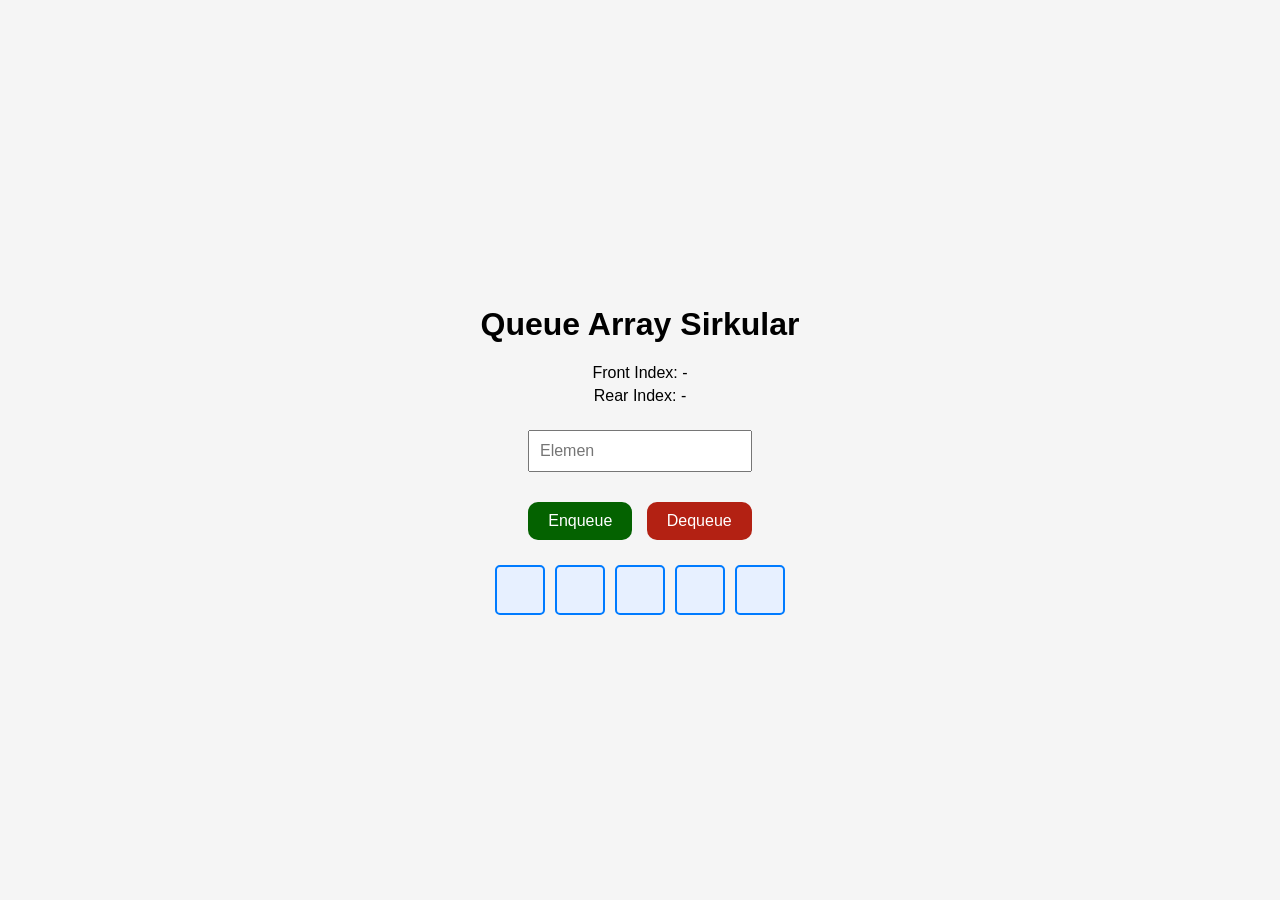
<file: index.html>
<!DOCTYPE html>
<html lang="en">
<head>
    <meta charset="UTF-8">
    <meta name="viewport" content="width=device-width, initial-scale=1.0">
    <title>Queue Array Sirkular</title>
    <link rel="stylesheet" href="queue.css">
</head>
<body>
    <div class="container">
        <h1>Queue Array Sirkular</h1>
        <div class="indexes">
            <p>Front Index: <span id="frontIndex">-</span></p>
            <p>Rear Index: <span id="rearIndex">-</span></p>
        </div>
        <div class="queue">
            <input type="number" id="inputValue" placeholder="Elemen">
        </div>
        <div class="queue">
            <button class="btn btn-green" onclick="enqueue()">Enqueue</button>
            <button class="btn btn-red" onclick="dequeue()">Dequeue</button>
        </div>
        <div class="queue">
            <div  id="queueDisplay" class="queue-display"></div>
        </div>
    </div>
    <script src="queue.js"></script>
</body>
</html>
</file>
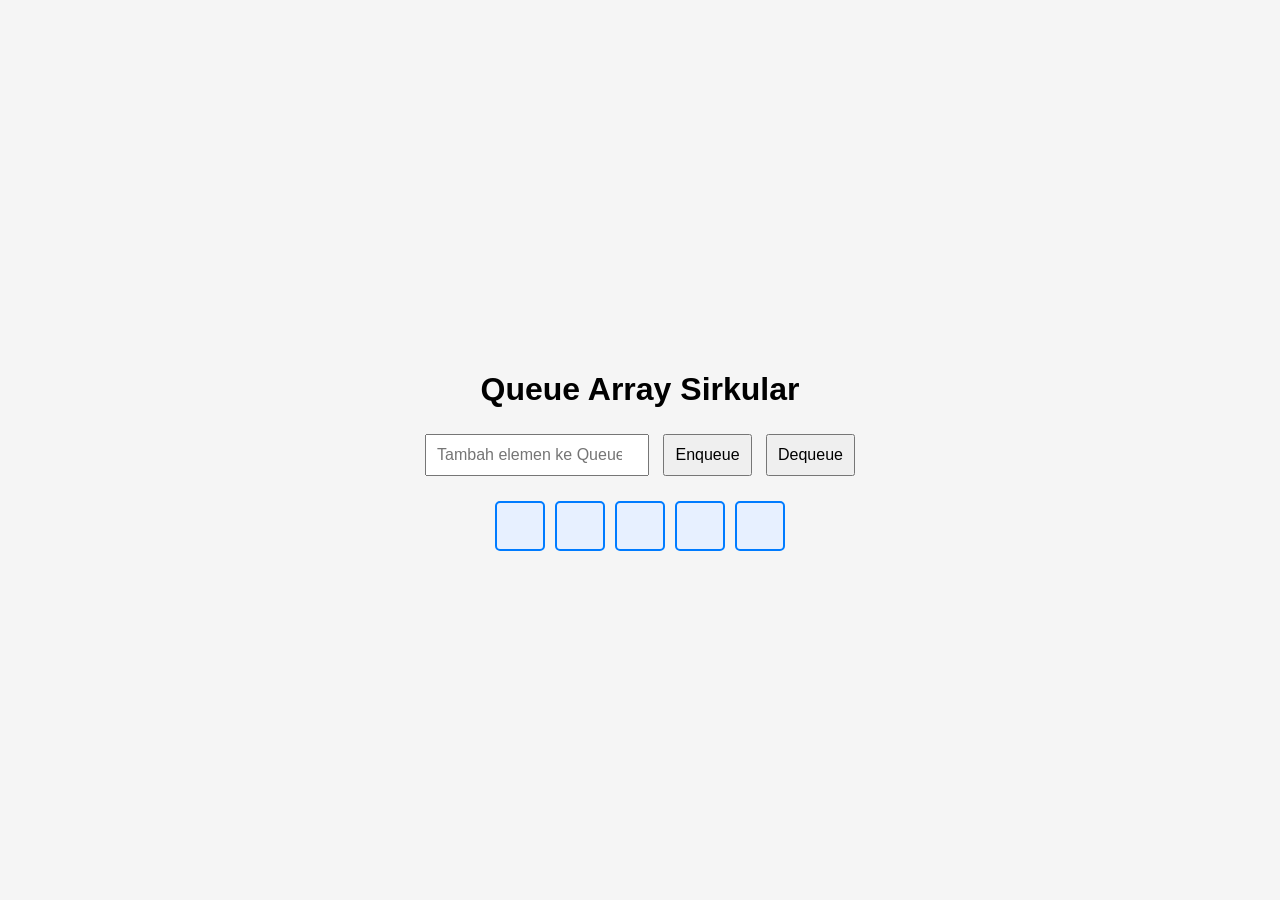
<file: queue.html>
<!DOCTYPE html>
<html lang="en">
<head>
    <meta charset="UTF-8">
    <meta name="viewport" content="width=device-width, initial-scale=1.0">
    <title>Queue Array Sirkular</title>
    <link rel="stylesheet" href="queue.css">
</head>
<body>
    <div class="container">
        <h1>Queue Array Sirkular</h1>
        <div class="queue">
            <input type="number" id="inputValue" placeholder="Tambah elemen ke Queue">
            <button onclick="enqueue()">Enqueue</button>
            <button onclick="dequeue()">Dequeue</button>
            <div id="queueDisplay" class="queue-display"></div>
        </div>
    </div>
    <script src="queue.js"></script>
</body>
</html>
</file>
<file: queue.css>
* {
    box-sizing: border-box;
    font-family: Arial, sans-serif;
}

body {
    display: flex;
    justify-content: center;
    align-items: center;
    height: 100vh;
    margin: 0;
    background-color: #f5f5f5;
}

.container {
    text-align: center;
}

.btn {
    border-radius: 10px;
}

.btn-red{
    background-color: #B32113;
    border: 0;
    padding: 10px 20px;
    color: white;
}
.btn-red:hover{
    background-color: #B31005;
}
.btn-green{
    background-color: #046200;
    border: 0;
    padding: 10px 20px;
    color: white;
}
.btn-green:hover{
    background-color: #004d14;
}

.queue {
    margin-top: 20px;
}

input, button {
    padding: 10px;
    margin: 5px;
    font-size: 16px;
}

.queue-display {
    display: flex;
    gap: 10px;
    justify-content: center;
    margin-top: 20px;
}

.queue-item {
    width: 50px;
    height: 50px;
    display: flex;
    align-items: center;
    justify-content: center;
    border: 2px solid #007bff;
    background-color: #e7f0ff;
    font-size: 18px;
    font-weight: bold;
    border-radius: 5px;
}

.indexes {
    margin-top: 10px;
    font-size: 16px;
}

.indexes p {
    margin: 5px 0;
}
</file>
